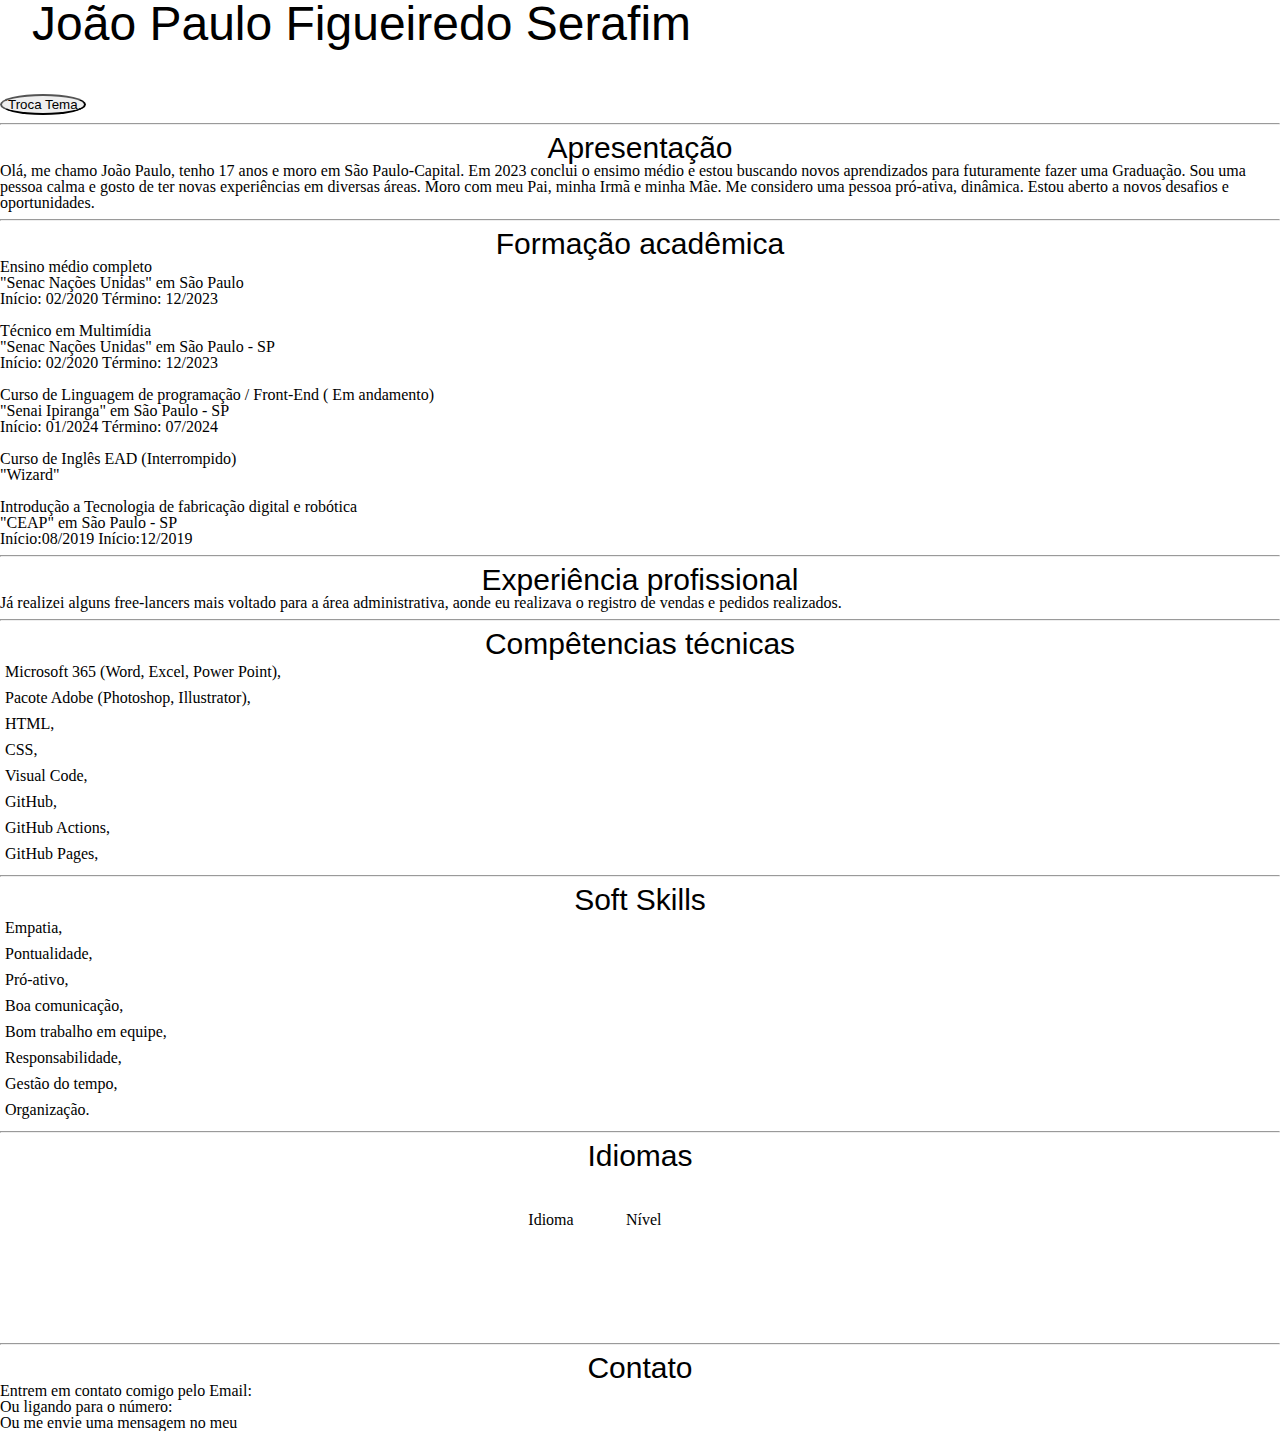
<file: index.html>
<!DOCTYPE html>
<html lang="pt-BR" data-tema="dark">

<head>
    <meta charset="UTF-8">
    <meta name="viewport" content="width=device-width, initial-scale=1.0">
    <link rel="icon" type="img/x-icon"
        href="https://www.prefguaranesia.mg.gov.br/adm2017/wp-content/uploads/2017/05/ctps-220.png">
    <link rel="stylesheet" href="reset.css">
    <link rel="stylesheet" href="style.css">
    <title>Meu Currículo</title>
</head>

<body class="Fundo">
    <header>
        <h1 class="nome"> João Paulo Figueiredo Serafim</h1>
        <nav>
            <ul>

                <li class="list">
                    <a href="#sec1"> Apresentação</a>
                </li>

                <li class="list">
                    <a href="#sec2">Formação acadêmica</a>
                </li>

                <li class="list">
                    <a href="#sec3">Experiência profissional</a>
                </li>

                <li class="list">
                    <a href="#sec4">Compêtencias técnicas</a>
                </li>

                <li class="list">
                    <a href="#sec5"> Soft Skills</a>
                </li>

                <li class="list">
                    <a href="#sec6">Idiomas</a>
                </li>

                <li class="list">
                    <a href="#sec7"> Contato</a>
                </li>

            </ul>
        </nav>
        <button type="button" id="btTrocaTema">Troca Tema</button>
    </header>

    <hr>
    <main class="mainn">

        <section id="sec1">

            <h1 id="titulo">Apresentação</h1>

            <p class="apr">Olá, me chamo João Paulo, tenho 17 anos e moro em São Paulo-Capital. Em 2023 conclui o ensimo
                médio e estou buscando novos aprendizados para futuramente fazer uma Graduação. Sou uma pessoa calma e
                gosto
                de ter novas experiências em diversas áreas. Moro com meu Pai, minha Irmã e minha Mãe. Me considero uma
                pessoa pró-ativa, dinâmica. Estou aberto a novos desafios e oportunidades. </p>

        </section>

        <hr>

        <section id="sec2">

            <h1 id="titulo">Formação acadêmica </h1>

            <p>
            <ul>
                <li>
                    Ensino médio completo <br>
                    "Senac Nações Unidas" em São Paulo <br>
                    Início: <i> 02/2020 </i> Término:<i> 12/2023 </i>
                </li>
                <br>
                <li>
                    Técnico em Multimídia <br>
                    "Senac Nações Unidas" em São Paulo - SP<br>
                    Início: <i> 02/2020 </i> Término:<i> 12/2023 </i>
                </li>
                <br>
                <li>
                    Curso de Linguagem de programação / Front-End ( Em andamento) <br>
                    "Senai Ipiranga" em São Paulo - SP <br>
                    Início: <i>01/2024</i> Término: <i>07/2024</i>
                </li>
                <br>
                <li>
                    Curso de Inglês EAD (Interrompido) <br>
                    "Wizard" <br>
                </li>
                <br>
                <li>
                    Introdução a Tecnologia de fabricação digital e robótica <br>
                    "CEAP" em São Paulo - SP <br>
                    Início:<i>08/2019</i> Início:<i>12/2019</i>
                </li>
            </ul>
            </p>

        </section>

        <hr>

        <section id="sec3">

            <h1 id="titulo">Experiência profissional</h1>

            <p>Já realizei alguns free-lancers mais voltado para a área administrativa, aonde eu realizava o registro de
                vendas e pedidos realizados. </p>


        </section>
        <hr>
        <section id="sec4">
            <h1 id="titulo">Compêtencias técnicas </h1>
            <p>
            <ul id="lista-tag">
                <li>
                    Microsoft 365 (Word, Excel, Power Point),
                </li>
                <li>
                    Pacote Adobe (Photoshop, Illustrator),
                </li>
                <li>
                    HTML,
                </li>
                <li>
                    CSS,
                </li>
                <li>
                    Visual Code,
                </li>
                <li>
                    GitHub,
                </li>
                <li>
                    GitHub Actions,
                </li>
                <li>
                    GitHub Pages,
                </li>
            </ul>
            </p>

        </section>

        <hr>

        <section id="sec5">

            <h1 id="titulo">Soft Skills</h1>
            <p>
            <ul id="lista-tag">
                <li>
                    Empatia,
                </li>
                <li>
                    Pontualidade,
                </li>
                <li>
                    Pró-ativo,
                </li>
                <li>
                    Boa comunicação,
                </li>
                <li>
                    Bom trabalho em equipe,
                </li>
                <li>
                    Responsabilidade,
                </li>
                <li>
                    Gestão do tempo,
                </li>
                <li>
                    Organização.
                </li>
            </ul>
            </p>



        </section>
        <hr>

        <section id="sec6">

            <h1 id="titulo">Idiomas
            </h1>

            <section class="tabs">
                <table class="tabela">
                    <tr> <!--tr:linha de tabela (table row)-->
                        <th> <!--dado de tabela (dado de tabela)-->
                            <b>Idioma </b>
                        </th>
                        <th>
                            <b>Nível</b>
                        </th>
                    </tr>
                    <td>Português (BR)</td>
                    <td>Nativo</td>

                    <tr>
                        <td>Inglês</td>
                        <td>(A2)</td>
                    </tr>
                </table>

            </section>

        </section>

        <footer>
            <hr>
            <section id="sec7">

                <h1 class="foter"> Contato</h1>
                <p> Entrem em contato comigo pelo Email: <a class="emailj" href="mailto:jpfserafim72@gmail.com">
                        Jpfserafim72@gmail.com</a> </p>
                <p> Ou ligando para o número: <a class="emailj" href="tel:+5511972581103"> (11)97258-1103</a> </p>
                <p> Ou me envie uma mensagem no meu <a class="emailj" href="https://wa.me/+5511972581103"> WhatsApp</p>
                </a>
        </footer>
        </section>
    </main>
    <script src="tema.js"></script>
</body>

</html>
</file>
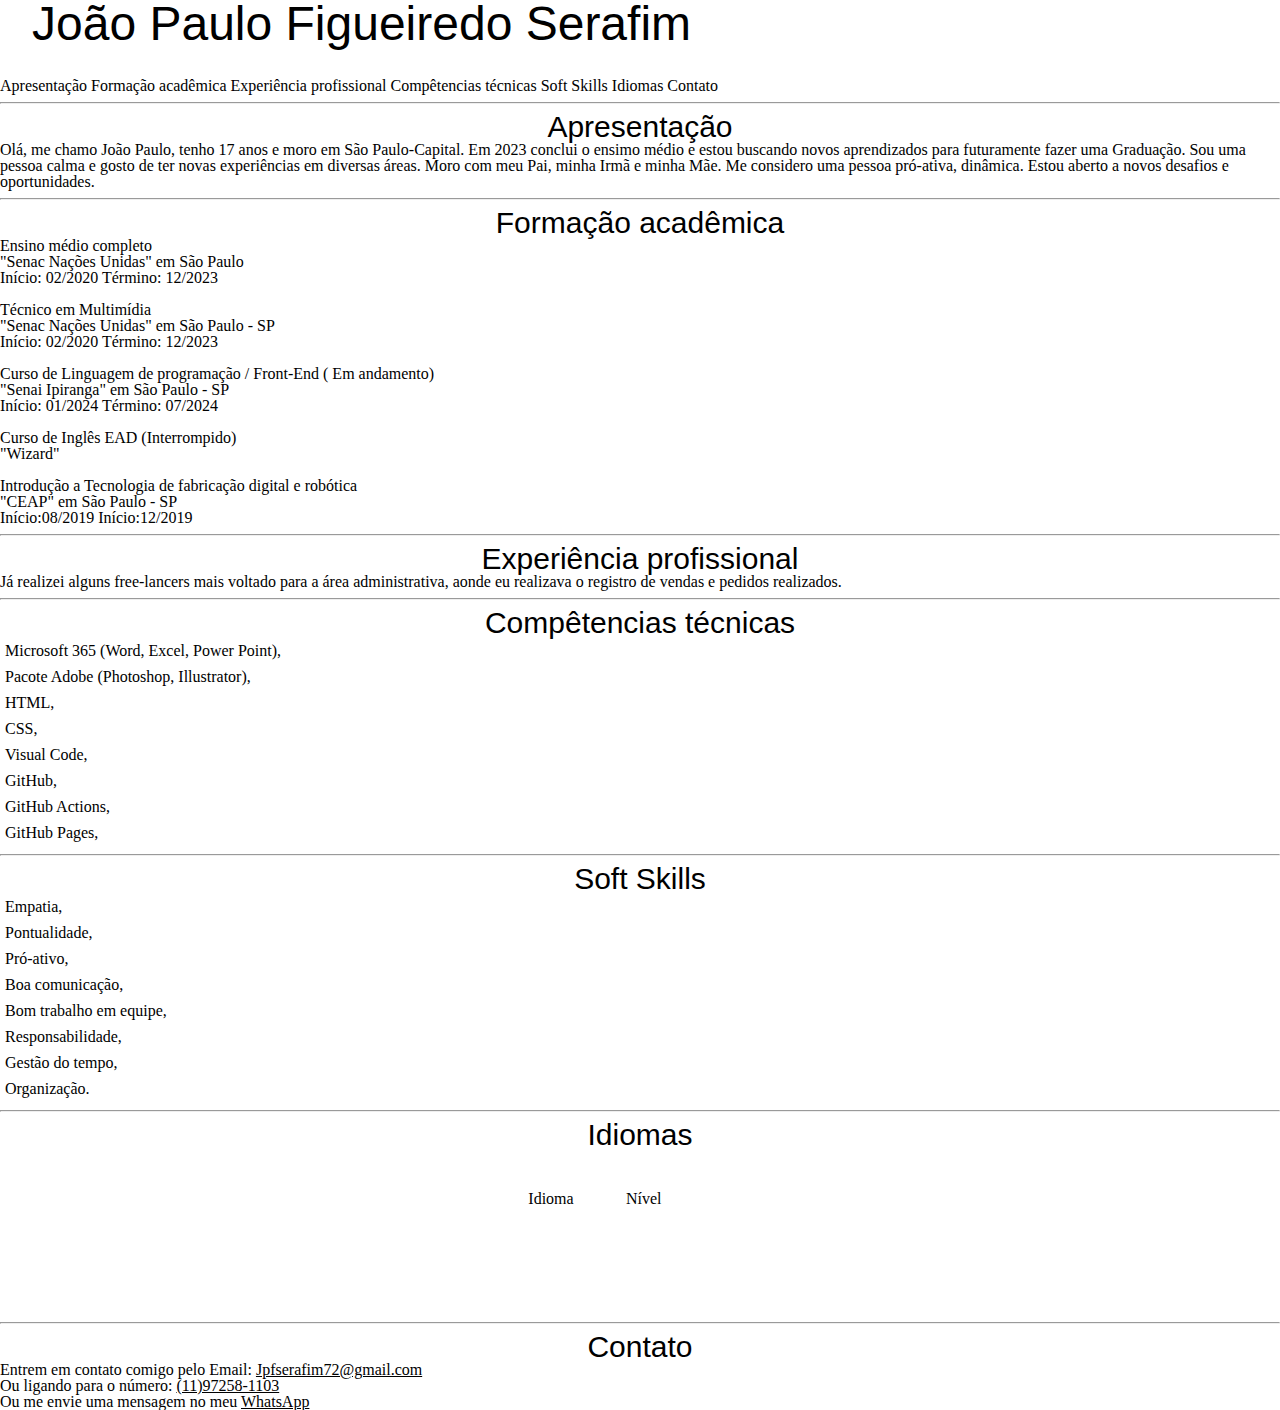
<file: index2.html>
<!DOCTYPE html>
<html lang="pt-BR">

<head>
    <meta charset="UTF-8">
    <meta name="viewport" content="width=device-width, initial-scale=1.0">
    <link rel="icon" type="img/x-icon"
        href="https://www.prefguaranesia.mg.gov.br/adm2017/wp-content/uploads/2017/05/ctps-220.png">
    <link rel="stylesheet" href="reset.css">
    <link rel="stylesheet" href="style.css">
    <title>Meu Currículo</title>
</head>

<body class="Fundo">
    <header >
        <h1 class="nome"> João Paulo Figueiredo Serafim</h1>
        <nav>
           <ol>

              <li class="list">
              <a href="#sec1"> Apresentação</a> 
              </li> 

              <li class="list">
               <a href="#sec2">Formação acadêmica</a>
              </li>

              <li class="list">
               <a href="#sec3">Experiência profissional</a>
              </li>

              <li class="list">
               <a href="#sec4">Compêtencias técnicas</a>
              </li>

              <li class="list">
              <a href="#sec5"> Soft Skills</a>
              </li>

              <li class="list">
               <a href="#sec6">Idiomas</a>
              </li>

              <li class="list">
              <a href="#sec7" > Contato</a>
              </li>

            </ol> 
        </nav>
    </header>

    <hr>
    <main class="mainn">

        <section id="sec1">

            <h1 id="titulo">Apresentação</h1>

            <p class="apr">Olá, me chamo João Paulo, tenho 17 anos e moro em São Paulo-Capital. Em 2023 conclui o ensimo
                médio e estou buscando novos aprendizados para futuramente fazer uma Graduação. Sou uma pessoa calma e
                gosto
                de ter novas experiências em diversas áreas. Moro com meu Pai, minha Irmã e minha Mãe. Me considero uma
                pessoa pró-ativa, dinâmica. Estou aberto a novos desafios e oportunidades. </p>

        </section>

        <hr>

        <section id="sec2">

            <h1 id="titulo">Formação acadêmica </h1>

            <p>
            <ul>
                <li>
                    Ensino médio completo <br>
                    "Senac Nações Unidas" em São Paulo <br>
                    Início: <i> 02/2020 </i> Término:<i> 12/2023 </i>
                </li>
                <br>
                <li>
                    Técnico em Multimídia <br>
                    "Senac Nações Unidas" em São Paulo - SP<br>
                    Início: <i> 02/2020 </i> Término:<i> 12/2023 </i>
                </li>
                <br>
                <li>
                    Curso de Linguagem de programação / Front-End ( Em andamento) <br>
                    "Senai Ipiranga" em São Paulo - SP <br>
                    Início: <i>01/2024</i> Término: <i>07/2024</i>
                </li>
                <br>
                <li>
                    Curso de Inglês EAD (Interrompido) <br>
                    "Wizard" <br>
                </li>
                <br>
                <li>
                    Introdução a Tecnologia de fabricação digital e robótica <br>
                    "CEAP" em São Paulo - SP <br>
                    Início:<i>08/2019</i> Início:<i>12/2019</i>
                </li>
            </ul>
            </p>

        </section>

        <hr>

        <section id="sec3">

            <h1 id="titulo">Experiência profissional</h1>

            <p>Já realizei alguns free-lancers mais voltado para a área administrativa, aonde eu realizava o registro de
                vendas e pedidos realizados. </p>
            <hr>

        </section>

        <section id="sec4">
            <h1 id="titulo">Compêtencias técnicas </h1>
            <p>
            <ul id="lista-tag">
                <li>
                    Microsoft 365 (Word, Excel, Power Point),
                </li>
                <li>
                    Pacote Adobe (Photoshop, Illustrator),
                </li>
                <li>
                    HTML,
                </li>
                <li>
                    CSS,
                </li>
                <li>
                    Visual Code,
                </li>
                <li>
                    GitHub,
                </li>
                <li>
                    GitHub Actions,
                </li>
                <li>
                    GitHub Pages,
                </li>
            </ul>
            </p>

        </section>

        <hr>

        <section id="sec5">

            <h1 id="titulo">Soft Skills</h1>
            <p>
            <ul id="lista-tag">
                <li>
                    Empatia,
                </li>
                <li>
                    Pontualidade,
                </li>
                <li>
                    Pró-ativo,
                </li>
                <li>
                    Boa comunicação,
                </li>
                <li>
                    Bom trabalho em equipe,
                </li>
                <li>
                    Responsabilidade,
                </li>
                <li>
                    Gestão do tempo,
                </li>
                <li>
                    Organização.
                </li>
            </ul>
            </p>

            <hr>

        </section>


        <section id="sec6">

            <h1 id="titulo">Idiomas
            </h1>

            <section class="tabs">
                <table class="tabela">
                    <tr> <!--tr:linha de tabela (table row)-->
                        <th> <!--dado de tabela (dado de tabela)-->
                            <b>Idioma </b>
                        </th>
                        <th>
                            <b>Nível</b>
                        </th>
                    </tr>
                    <td>Português (BR)</td>
                    <td>Nativo</td>

                    <tr>
                        <td>Inglês</td>
                        <td>(A2)</td>
                    </tr>
                </table>

            </section>

        </section>

        <footer>

            <section id="sec7">
                <hr>
                <h1 class="foter"> Contato</h1>
                <p> Entrem em contato comigo pelo Email: <a class="emailj" href="mailto:jpfserafim72@gmail.com">
                        Jpfserafim72@gmail.com</a> </p>
                <p> Ou ligando para o número: <a class="emailj" href="tel:+5511972581103"> (11)97258-1103</a> </p>
                <p> Ou me envie uma mensagem no meu <a class="emailj" href="https://wa.me/+5511972581103"> WhatsApp</p>
                </a>
        </footer>
        </section>
    </main>
</body>

</html>
</file>
<file: style.css>
@import url('https://fonts.googleapis.com/css2?family=Roboto:ital,wght@0,100;0,300;0,400;0,500;0,700;0,900;1,100;1,300;1,400;1,500;1,700;1,900&display=swap');

* {
    box-sizing: border-box;
    scroll-behavior: smooth;
    
}

:root {
    scroll-behavior: smooth;
    --planofundo: #000000;
    --cor-primaria-texto: #ffffff;
    --cor-fundo-tags: #353535;
}

[data-tema="light"] {
    --plano-fundo: #5df3f8a3;
    --cor-primaria-texto: #000000;
    --cor-fundo-tags: #353535;
    --cor-back-p: rgba(255, 255, 255, 0.687);
    --cor-link: #0000ff;
    --cor-header: #000;
}

[data-tema="dark"] {
    --plano-fundo: #000000;
    --cor-primaria-texto: #ffffff;
    --cor-fundo-tags: #353535;
    --cor-back-p: rgb(125, 125, 125);
    --cor-link: #0000ff;
    --cor-header: #ffffff;
}

.nome {
    text-align: left;
    font-family: 'Franklin Gothic Medium', 'Arial Narrow', Arial, sans-serif;
    color: #000000;
    background-color: #ffffff;
    
    border-radius: 10px;
    font-size: 3rem;
    margin: 2rem;
    margin-top: 0px;
    margin-bottom: 30px;
}



.ctt {
    text-align: center;
    font-family: Arial, Helvetica, sans-serif
        


}
 button {
    border-radius: 100%;
 }




.emailj {
    color: var(--cor-header);
}

.emailj:hover {
    color: var(--cor-link);

}




.foter {
    text-align: center;
    font-family: 'Franklin Gothic Medium', 'Arial Narrow', Arial, sans-serif;
    color: rgb(0, 0, 0);
    background-color: rgb(255, 255, 255);
    
    font-size: 30px;
}

.tabela,
th,
td {
    border-collapse: collapse;
    padding: 10px;
    
    text-align: center;
    margin-top: 30px;
    margin-bottom: 30px;
    color: var(--cor-primaria-texto);
}

th {
    border: 1px solid rgb(255, 255, 255);
    background-color: rgb(255, 255, 255);
    text-align: center;
    color: rgb(0, 0, 0);
    
    text-align: center;

}

td {
    border: 1px solid rgb(255, 255, 255);
    text-align: center;
    color: rgb(0, 0, 0);
    color: var(--cor-primaria-texto);
    
}



.tabs {
    margin-left: 490px;
   
}


#titulo {
    text-align: center;
    font-family: 'Franklin Gothic Medium', 'Arial Narrow', Arial, sans-serif;
    color: rgb(0, 0, 0);
    background-color: rgb(255, 255, 255);
    font-size: 30px;
   
    border-radius: 10px
}


#sec1:hover {
    opacity: 0.9;
    transform: scale(0.9);
    background-color: var(--cor-back-p);

   
}


#lista-tag li {
    display: inline block;
    padding: 5px;
    border-radius: 4px;

}

#sec2:hover {
    opacity: 0.9;
    transform: scale(0.9);
    background-color: var(--cor-back-p);
    
}

#sec3:hover {
    opacity: 0.9;
    transform: scale(0.9);
    background-color: var(--cor-back-p);
    
}


#sec4:hover {
    opacity: 0.9;
    transform: scale(0.9);
    background-color: var(--cor-back-p);

    
}

#sec5:hover {
    opacity: 0.9;
    transform: scale(0.9);
    background-color: var(--cor-back-p);
    
}

#sec6:hover {
    opacity: 0.9;
    transform: scale(0.9);
    background-color: var(--cor-back-p);
    
}

#sec7:hover {
    opacity: 0.9;
    transform: scale(0.9);
    background-color: var(--cor-back-p);
    
}

.list {
    list-style: none;
    display: inline;
}

.list a {
    text-decoration: none;
    color: var(--cor-header);
}

.list a:hover {
    color: var(--cor-link);
}
</file>
